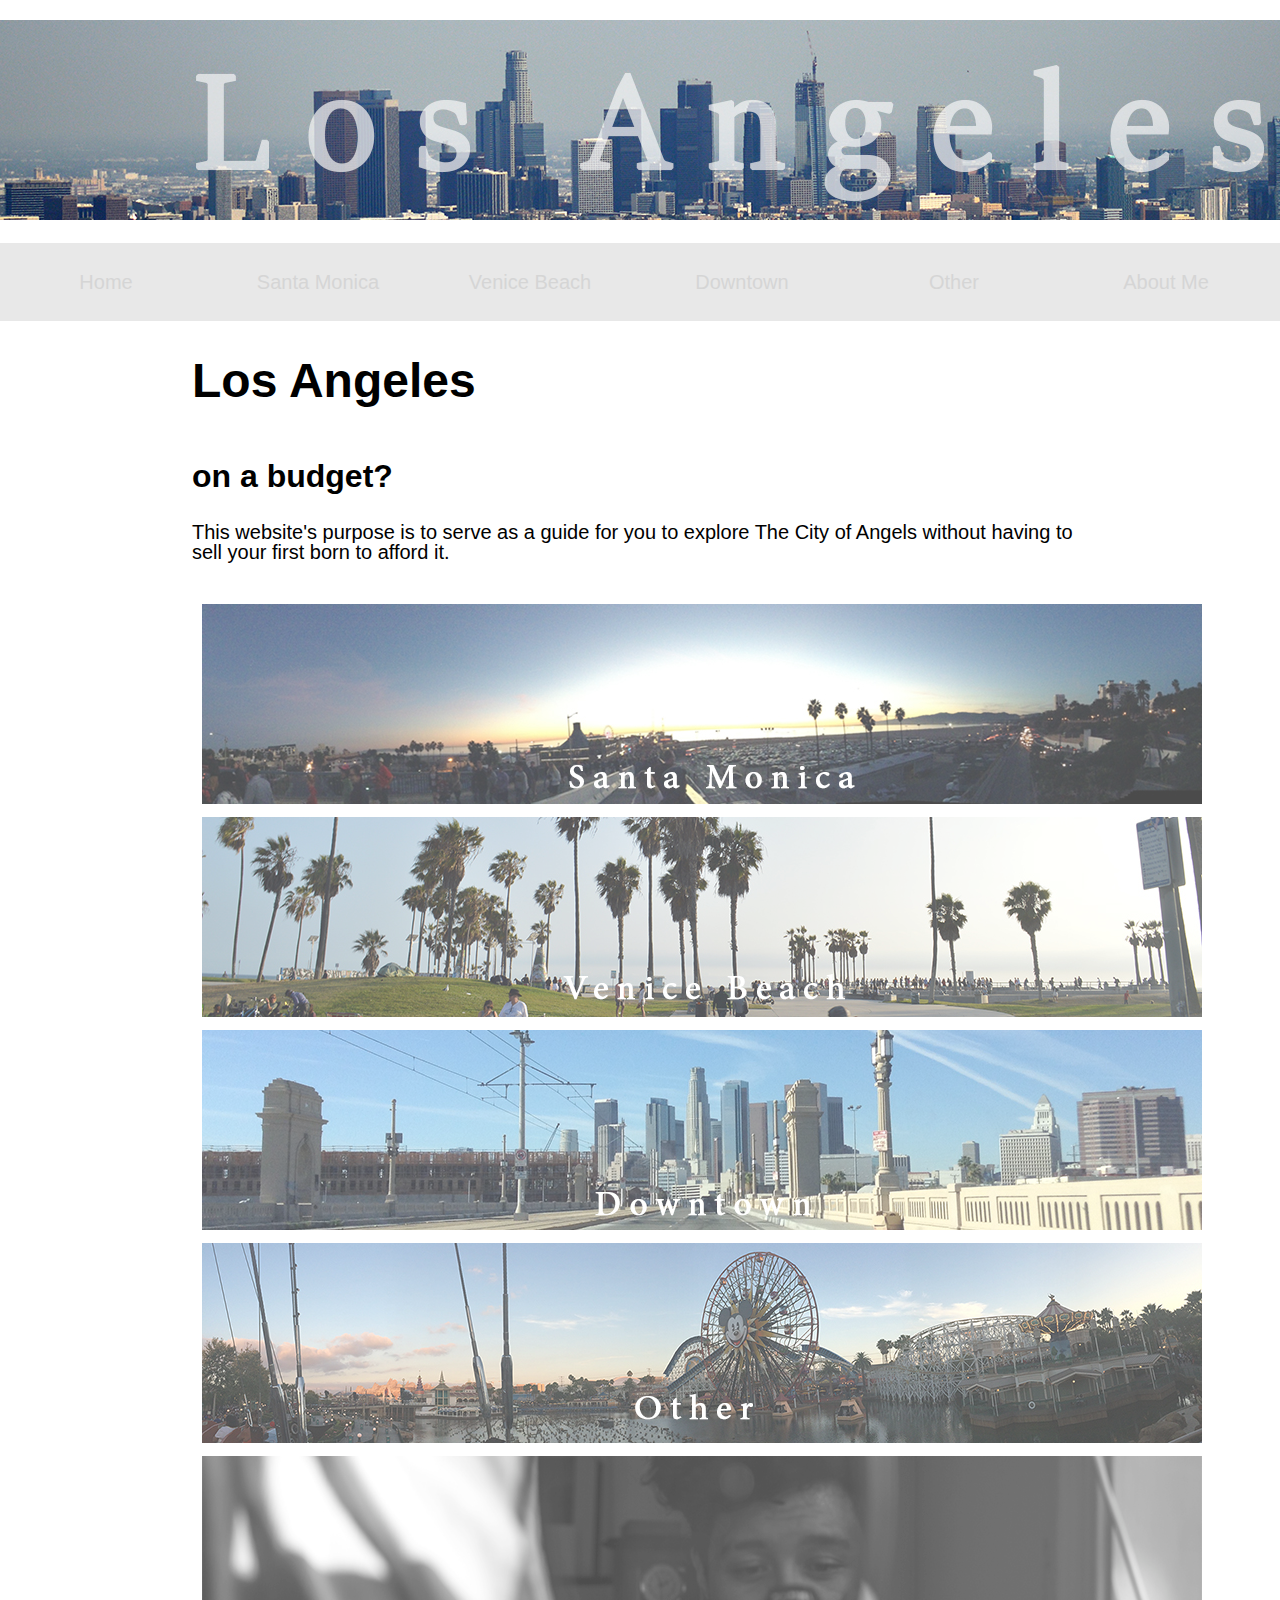
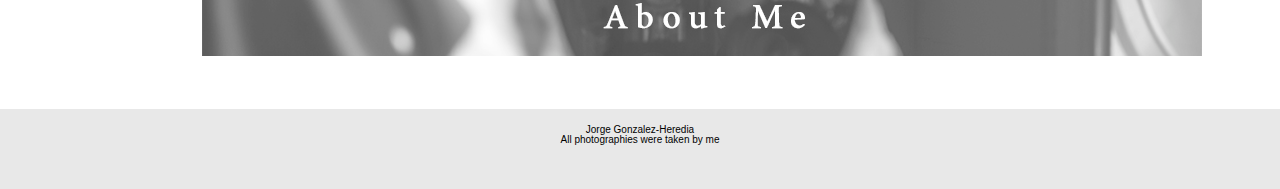
<file: LA on a budget/index.html>
<!DOCTYPE html>

<html lang="en">

<head>
 <meta charset ="utf-8">
 <title>LA on a Butget</title>
 <link rel="stylesheet" href="html5reset.css">
 <link rel="stylesheet" href="style.css">
 
</head>


<body>
				
	<div id="laFar">
		<img src="images/LA_far2.jpg" width="1450" height="200" alt="Photo of LA">
	</div>
				
		
	<nav>
		<div class="center">
			<ul>
				<li><a href="index.html">Home</a></li>
				<li><a href="santaMonica.html">Santa Monica</a></li>
				<li><a href="venice.html">Venice Beach</a></li>
				<li><a href="downtown.html">Downtown</a></li>
				<li><a href="other.html">Other</a></li>
				<li><a href="about.html">About Me</a></li>
			</ul>
		</div>	
	</nav>
		

	
	<br>


				
	<div id="container">
		
		
		<article class="center">
		
		<h1>Los Angeles</h1>
		
			<section><!--Description-->
			
				<h2>on a budget?</h2>
				<p>This website's purpose is to serve as a guide for you to explore The City of Angels without having to sell your first born to afford it.</p>
				
			</section>
			
			<br>
			
			<section class="center"><!-- Menu thingy-->
			<br>
			
				<ul>
					
					<li>
					<a href="santaMonica.html">
						<img src="images/sanMonPan.jpg" width="1000" height="200" alt="Photo of Santa Monica's Pier">
					</a>
					</li>
					
					<li>
					<a href="venice.html">
						<img src="images/venPan.jpg" width="1000" height="200"
						alt="Photo of Venice beach">
					</a>
					</li>
					
					<li>
					<a href="downtown.html">
						<img src="images/downPan.jpg" width="1000" height="200"
						alt="Photo of Downtown LA">
					</a>
					</li>
					
					<li>
					<a href="other.html">
						<img src="images/otherPan.jpg" width="1000" height="200"
						alt="Photo of California adventures">
					</a>
					</li>
					
						<li>
					<a href="about.html">
						<img src="images/Me_Nav.jpg" width="1000" height="200"
						alt="Photo of me">
					</a>
					</li>
					
				</ul>
			</section>
			
		</article>
	
		
	</div>

	
			
	<footer>

	 <br>
	 <p>Jorge Gonzalez-Heredia</p>
	 <p>All photographies were taken by me</p>
	
	</footer>



</body>



</html>
</file>
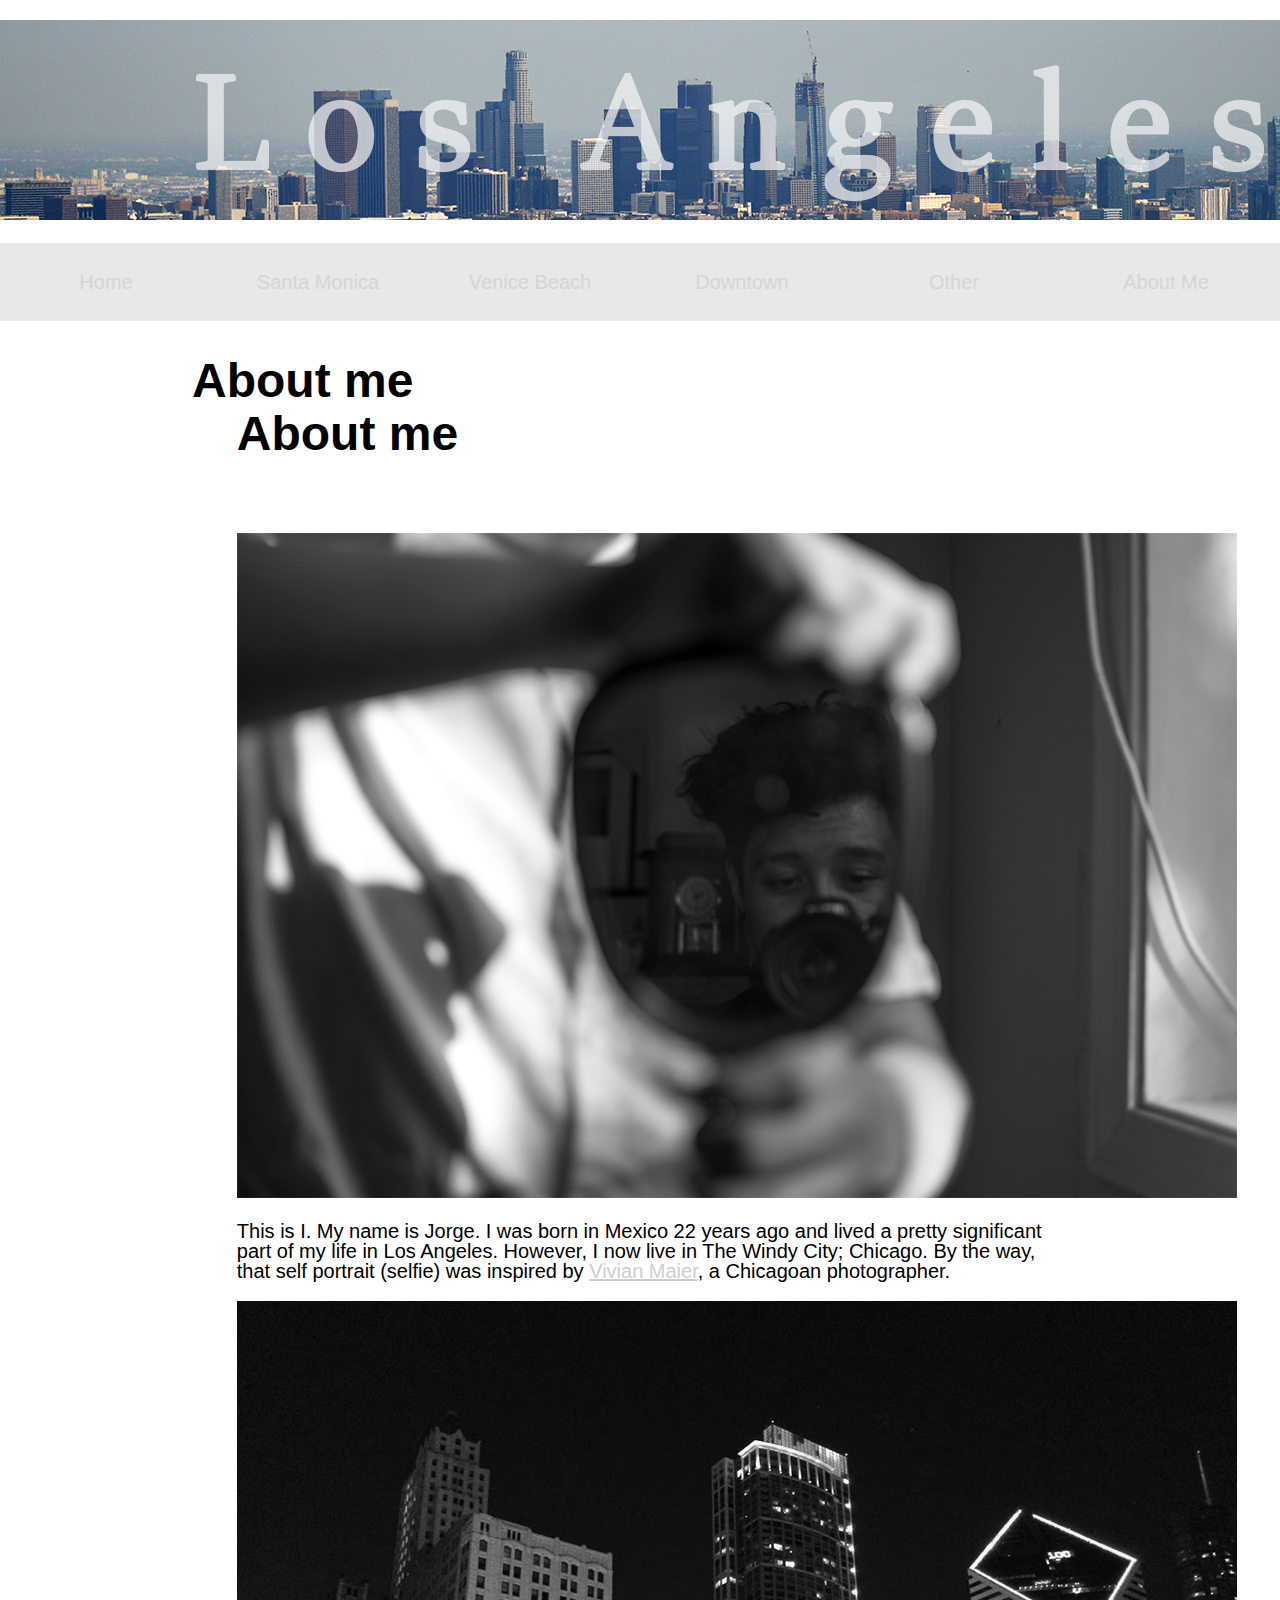
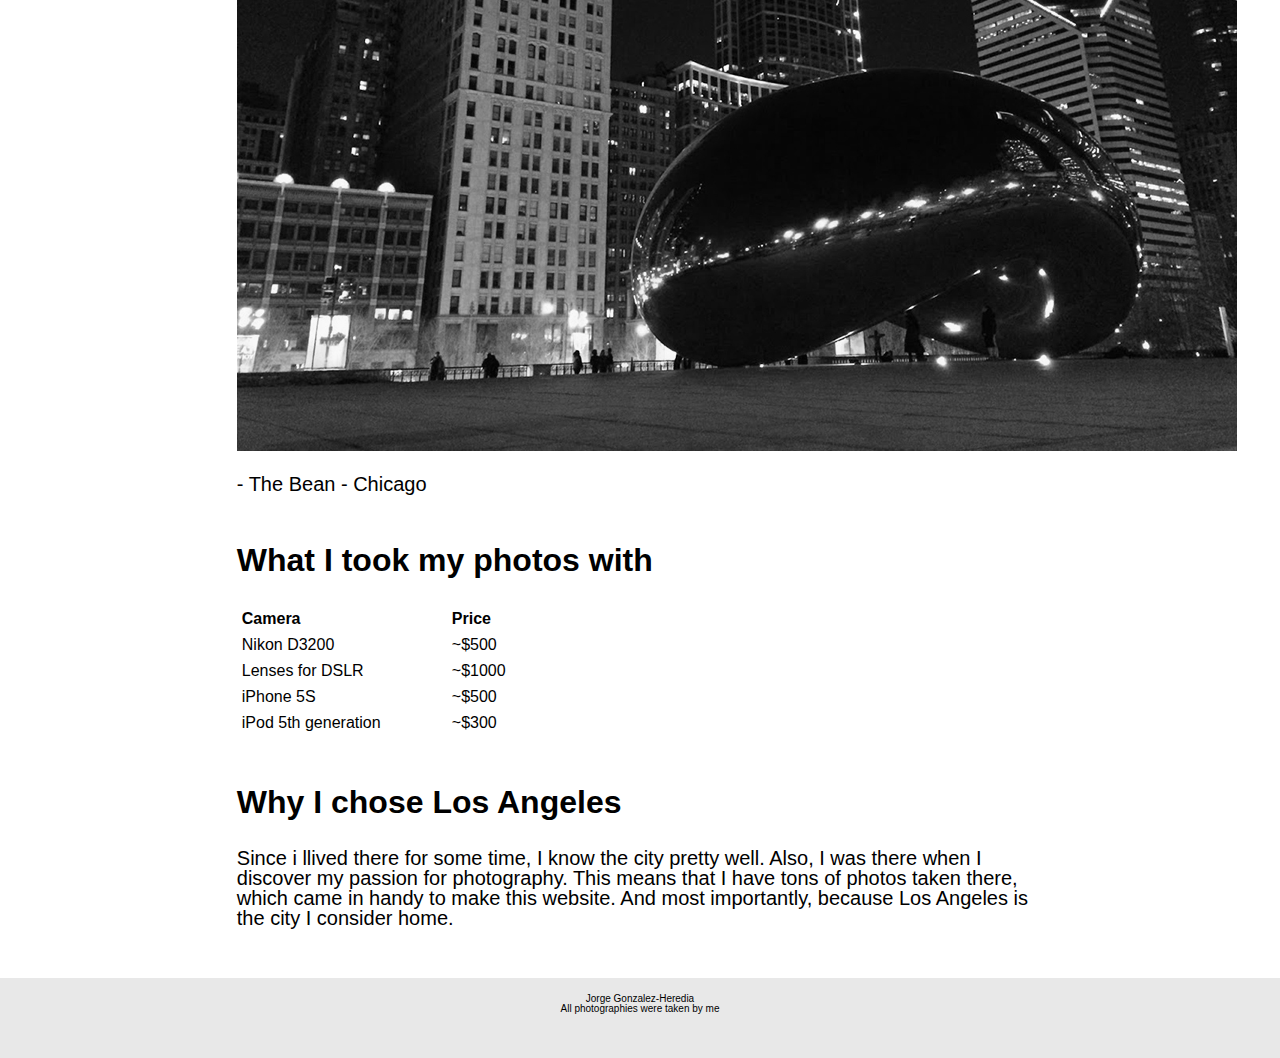
<file: LA on a budget/about.html>
<!DOCTYPE html>

<html lang="en">

<head>
 <meta charset ="utf-8">
 <title>About Me</title>
 <link rel="stylesheet" href="html5reset.css">
 <link rel="stylesheet" href="style.css">
 
</head>


<body>
				
	<div id="laFar">
		<img src="images/LA_far2.jpg" width="1450" height="200" alt="Photo of LA">
	</div>
				
		
	<nav>
		<div class="center">
			<ul>
				<li><a href="index.html">Home</a></li>
				<li><a href="santaMonica.html">Santa Monica</a></li>
				<li><a href="venice.html">Venice Beach</a></li>
				<li><a href="downtown.html">Downtown</a></li>
				<li><a href="other.html">Other</a></li>
				<li><a href="about.html">About Me</a></li>
			</ul>
		</div>	
	</nav>
		

	
	<br>


				
	<div id="container">

		<h1>About me</h1>
	
		
		<article>
		
		<h1>About me</h1>
			<section class="secCenter">
				
				<img src="images/Me.jpg" width="1000" height="665" alt="Photo of ME">
				
				<p>This is I. My name is Jorge. I was born in Mexico 22 years ago and lived a pretty significant part of my life in Los Angeles. However, I now live in The Windy City; Chicago. By the way, that self portrait (selfie) was inspired by <a href="http://www.vivianmaier.com/">Vivian Maier</a>, a Chicagoan photographer.</p>		
				
				
				
				<img src="images/Chicago.jpg" width="1000" height="750" alt="The Bean - Chicago">
				<p>- The Bean - Chicago</p>
				
			</Section>
						
			<section>
					<h2>What I took my photos with</h2>
					<table>
						<tr>
							<th>Camera</th>
							<th>Price</th>
						</tr>
						
						<tr>
							<td>Nikon D3200</td>
							<td>~$500</td>
						</tr>
												<tr>
							<td>Lenses for DSLR</td>
							<td>~$1000</td>

						</tr>
						
						<tr>
							<td>iPhone 5S</td>
							<td>~$500</td>

						</tr>
						
						<tr>
							<td>iPod 5th generation</td>
							<td>~$300</td>

						</tr>
						
						
					</table>
					
			</section>
			
			<section>
				<h2>Why I chose Los Angeles</h2>
				<p>Since i llived there for some time, I know the city pretty well. Also, I was there when I discover my passion for photography. This means that I have tons of photos taken there, which came in handy to make this website. And most importantly, because Los Angeles is the city I consider home.</p>
				
			
			
			</section>

			
		</article>
		
		
		
	</div>

	
			
	<footer>

	 <br>
	 <p>Jorge Gonzalez-Heredia</p>
	 <p>All photographies were taken by me</p>
	
	</footer>



</body>



</html>
</file>
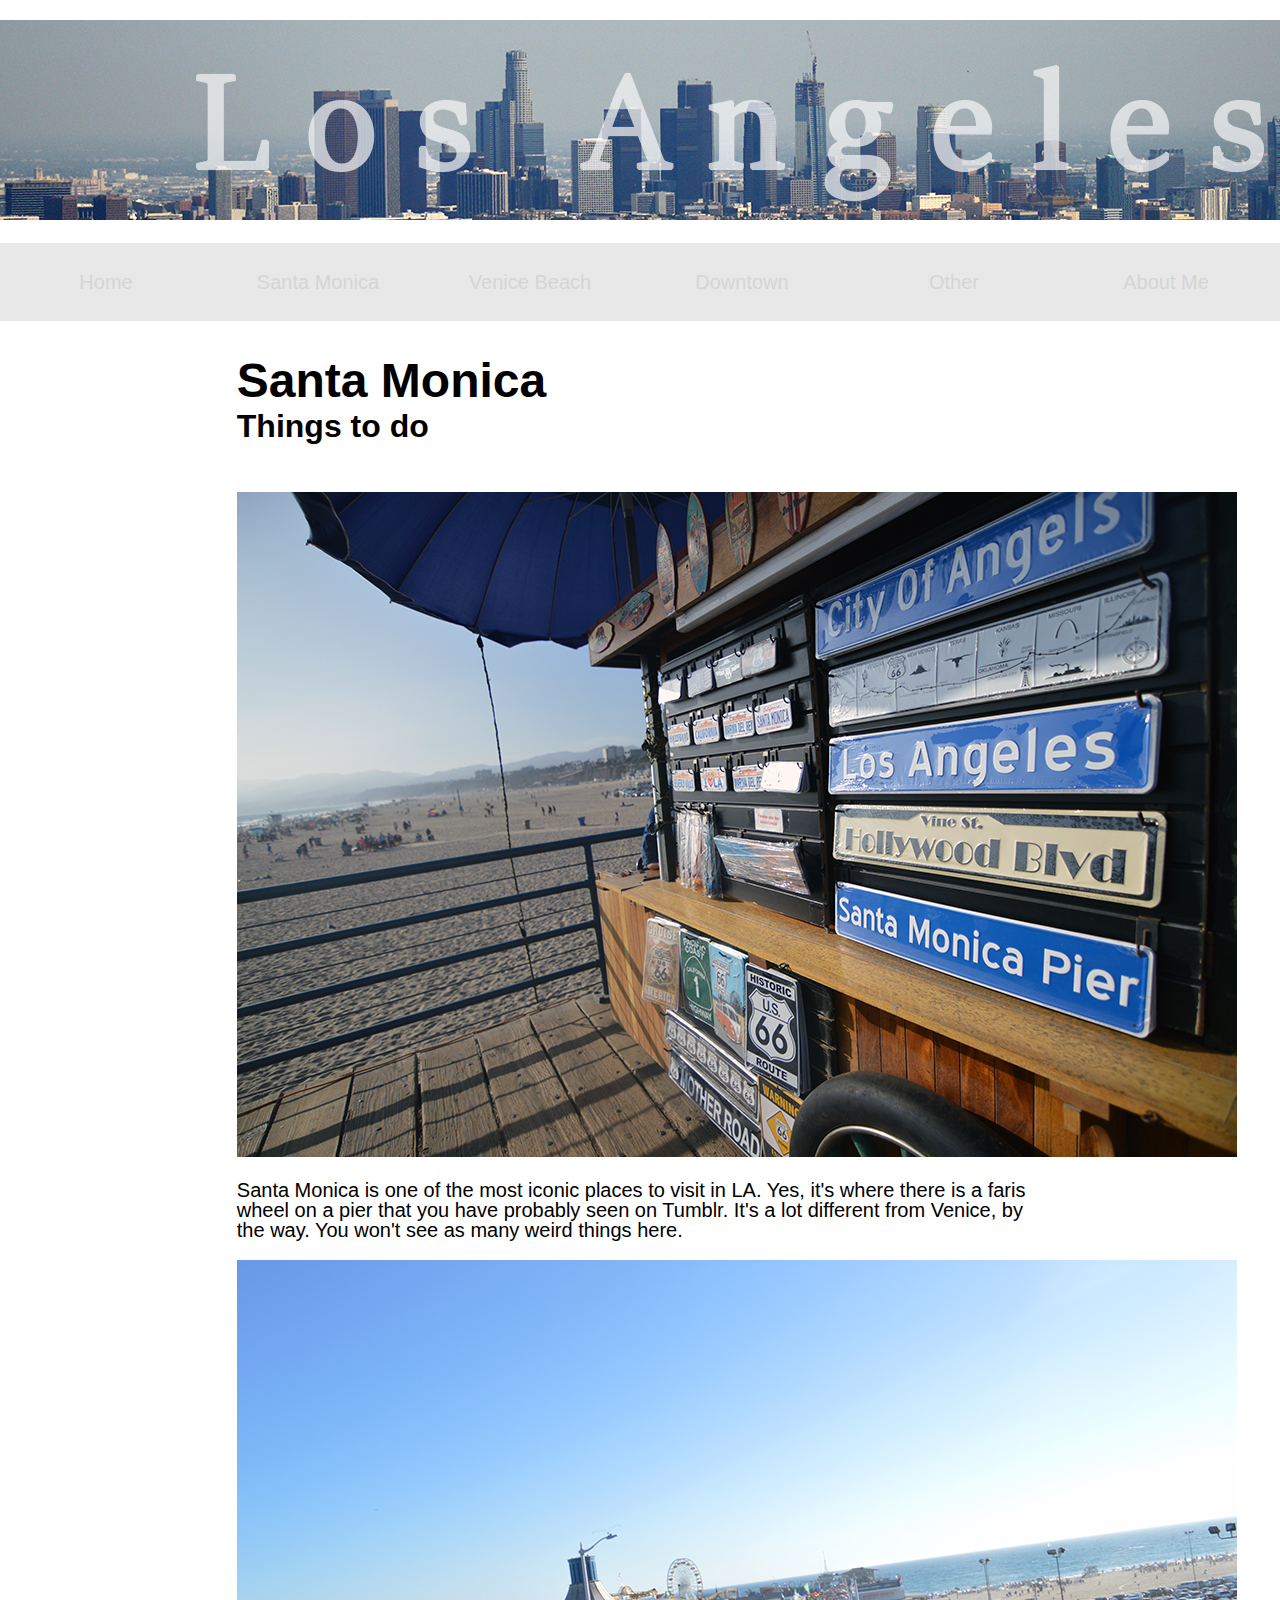
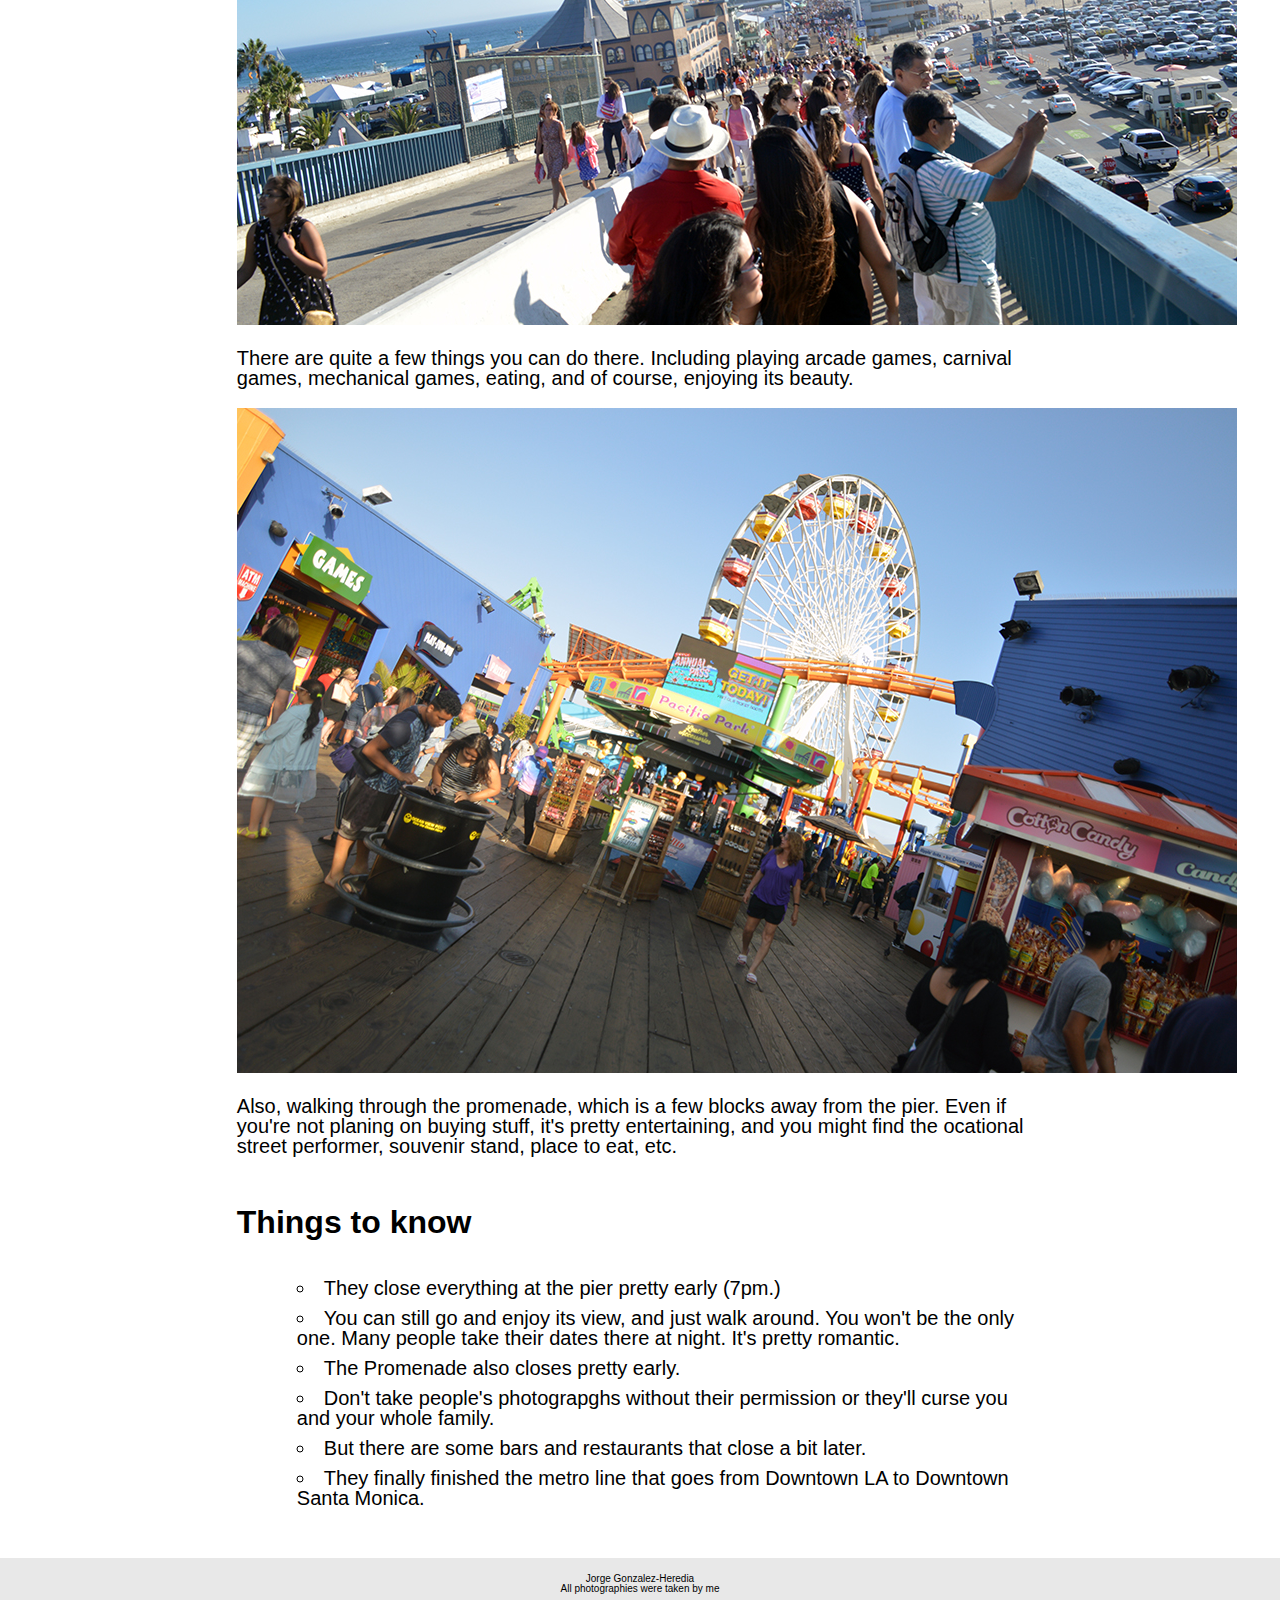
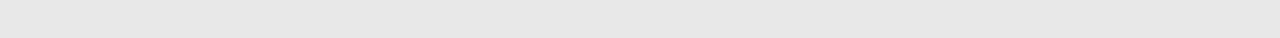
<file: LA on a budget/santaMonica.html>
<!DOCTYPE html>

<html lang="en">

<head>
 <meta charset ="utf-8">
 <title>Santa Monica</title>
 <link rel="stylesheet" href="html5reset.css">
 <link rel="stylesheet" href="style.css">
 
</head>


<body>
				
	<div id="laFar">
		<img src="images/LA_far2.jpg" width="1450" height="200" alt="Photo of LA">
	</div>
				
		
	<nav>
		<div class="center">
			<ul>
				<li><a href="index.html">Home</a></li>
				<li><a href="santaMonica.html">Santa Monica</a></li>
				<li><a href="venice.html">Venice Beach</a></li>
				<li><a href="downtown.html">Downtown</a></li>
				<li><a href="other.html">Other</a></li>
				<li><a href="about.html">About Me</a></li>
			</ul>
		</div>	
	</nav>
		

	
	<br>


				
	<div id="container">


		<article>
				<h1>Santa Monica</h1>
		
		
			<section class="center">
			
				<h2>Things to do</h2>
				
				<img src="images/SMPier2.jpg" width="1000" height="665" alt="Stand in Santa Monica Pier">
				
				<p>Santa Monica is one of the most iconic places to visit in LA. Yes, it's where there is a faris wheel on a pier that you have probably seen on Tumblr. It's a lot different from Venice, by the way. You won't see as many weird things here.</p>
				
				<img src="images/SMPier.jpg" width="1000" height="665" alt="Santa Monica Pier">
				
				
				<p>There are quite a few things you can do there. Including playing arcade games, carnival games, mechanical games, eating, and of course, enjoying its beauty.</p>
				
				<img src="images/SMPier3.jpg" width="1000" height="665" alt="Carnival in Santa Monica">
				
				<p>Also, walking through the promenade, which is a few blocks away from the pier. Even if you're not planing on buying stuff, it's pretty entertaining, and you might find the ocational street performer, souvenir stand, place to eat, etc.</p>
					
				
			</section>
		
		
			<section>
				<h2>Things to know</h2>
				
					<ul>
					<li>They close everything at the pier pretty early (7pm.)</li>
					<li>You can still go and enjoy its view, and just walk around. You won't be the only one. Many people take their dates there at night. It's pretty romantic.</li>
					<li>The Promenade also closes pretty early.</li>
					<li>Don't take people's photograpghs without their permission or they'll curse you and your whole family.</li>
					<li>But there are some bars and restaurants that close a bit later. </li>
					<li>They finally finished the metro line that goes from Downtown LA to Downtown Santa Monica.</li>
					
				</ul>
			</section>
		
		
		
		</article>
	
		
	</div>

	
			
	<footer>

	 <br>
	 <p>Jorge Gonzalez-Heredia</p>
	 <p>All photographies were taken by me</p>
	
	</footer>



</body>



</html>
</file>
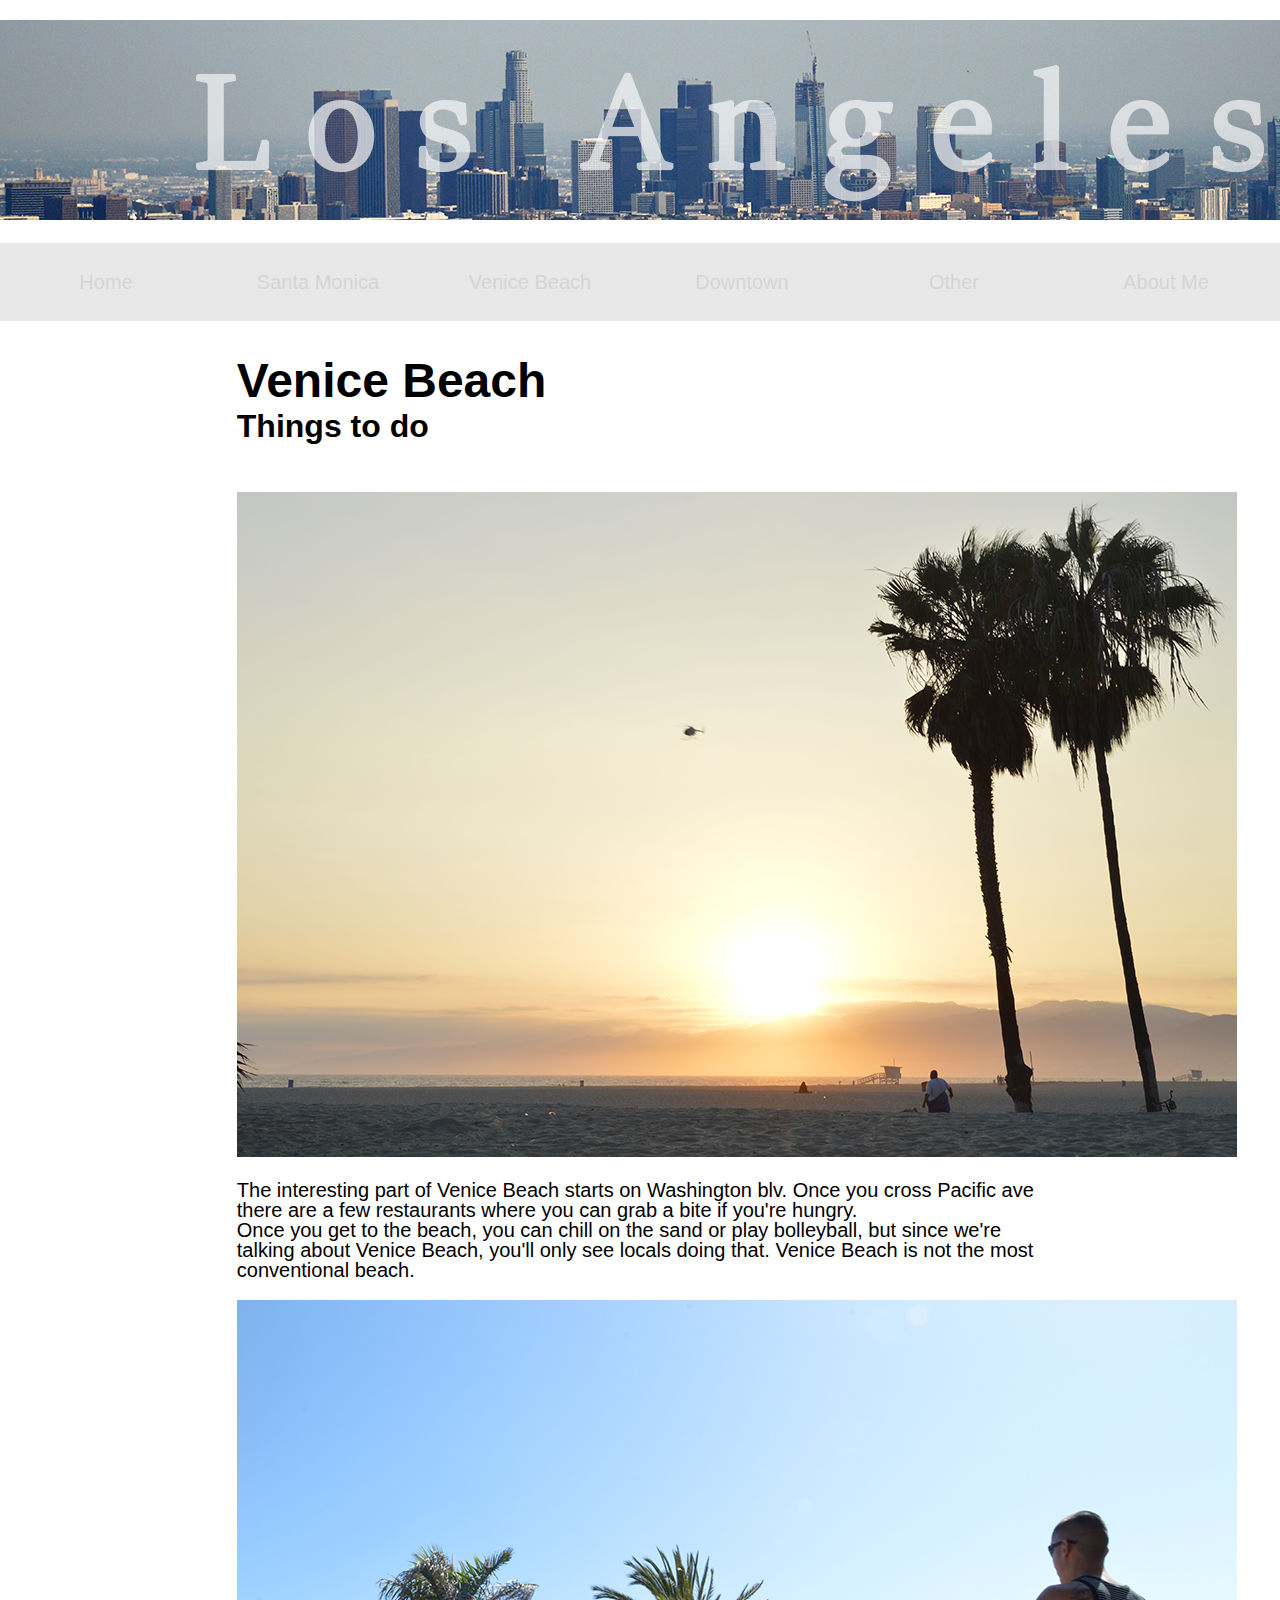
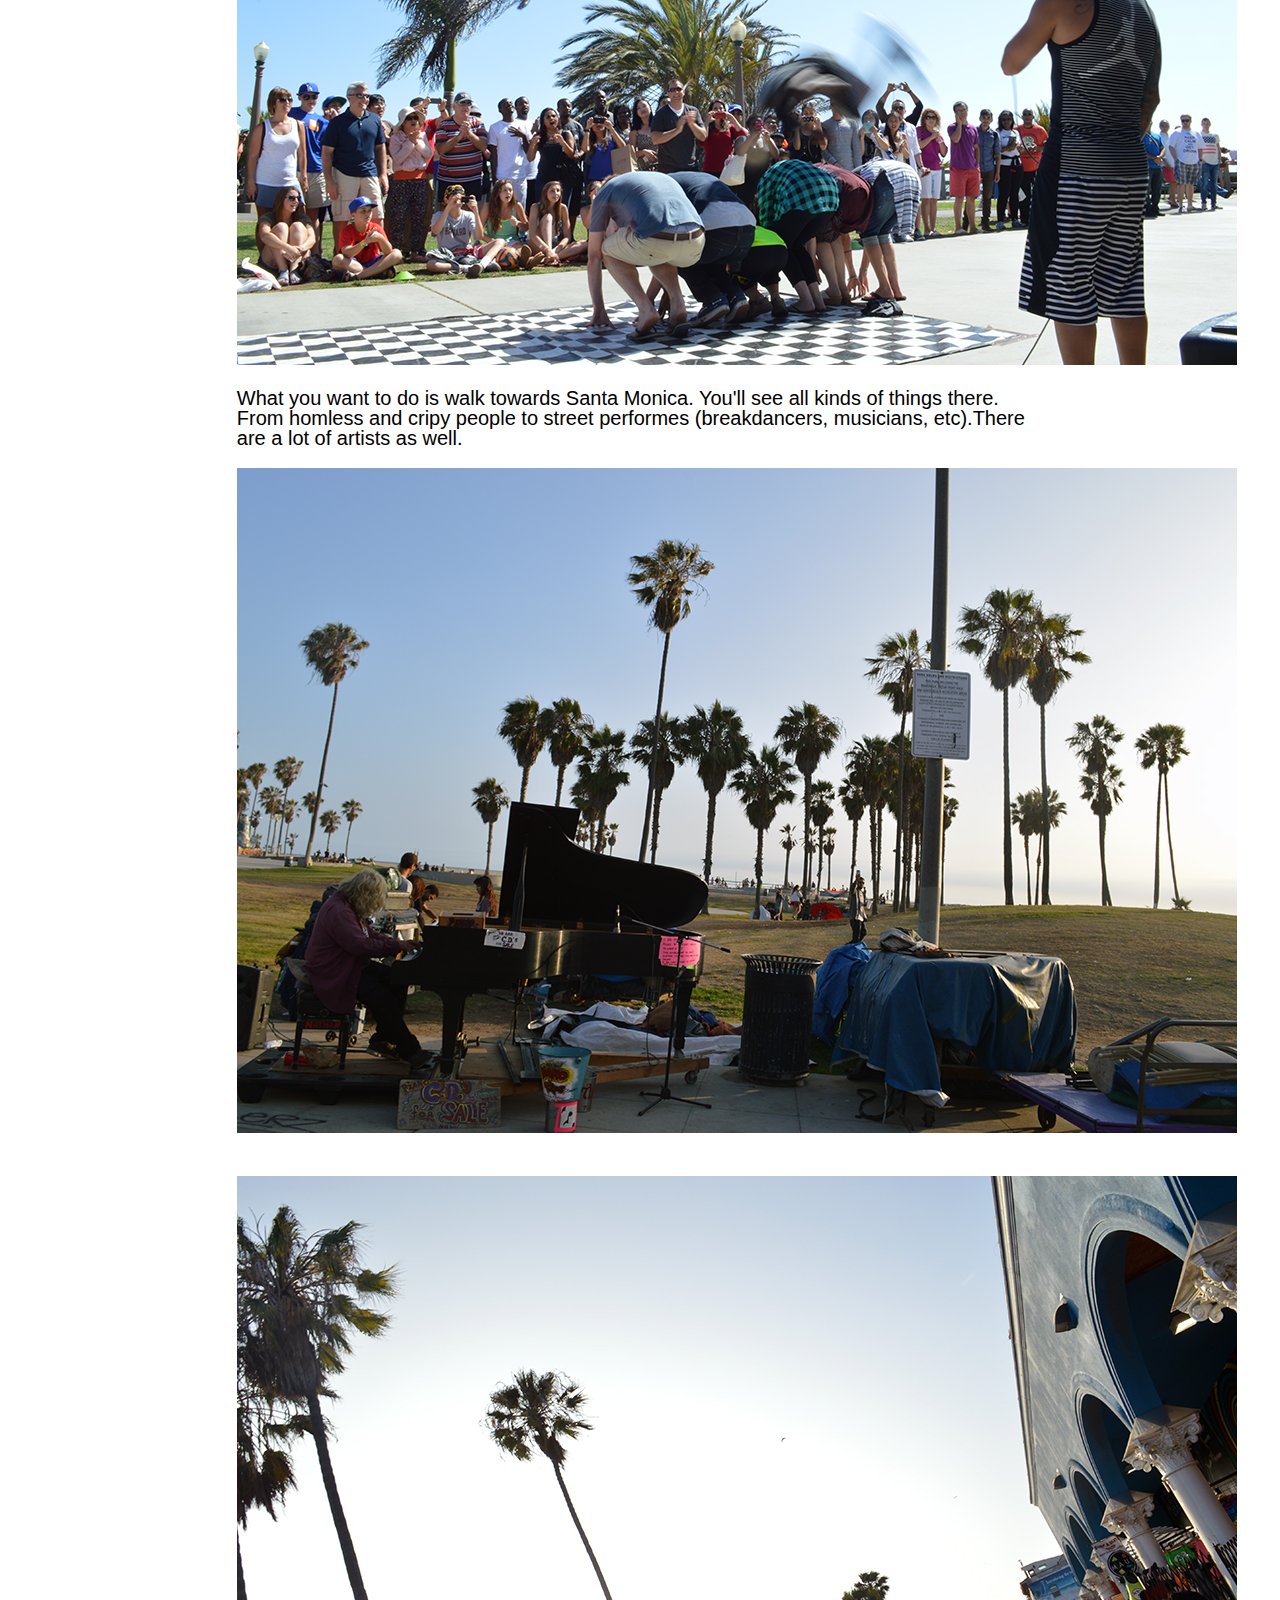
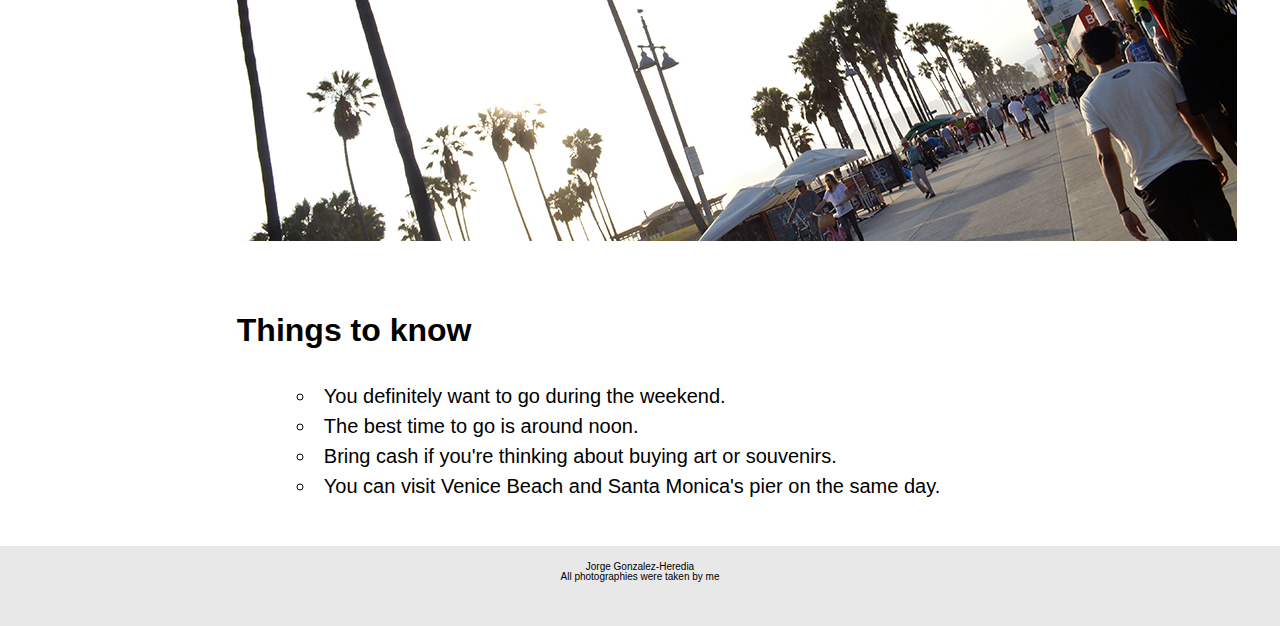
<file: LA on a budget/venice.html>
<!DOCTYPE html>

<html lang="en">

<head>
 <meta charset ="utf-8">
 <title>Venice</title>
 <link rel="stylesheet" href="html5reset.css">
 <link rel="stylesheet" href="style.css">
 
</head>


<body>
				
	<div id="laFar">
		<img src="images/LA_far2.jpg" width="1450" height="200" alt="Photo of LA">
	</div>
				
		
	<nav>
		<div class="center">
			<ul>
				<li><a href="index.html">Home</a></li>
				<li><a href="santaMonica.html">Santa Monica</a></li>
				<li><a href="venice.html">Venice Beach</a></li>
				<li><a href="downtown.html">Downtown</a></li>
				<li><a href="other.html">Other</a></li>
				<li><a href="about.html">About Me</a></li>
			</ul>
		</div>	
	</nav>
		

	
	<br>


				
	<div id="container">

		
	
		<article>
		<h1>Venice Beach</h1>
		
			<section class="center">
				<h2>Things to do</h2>
				
				<img src="images/Venice1.jpg" width="1000" height="665" alt="Venice Beach">
				
				<p>The interesting part of Venice Beach starts on Washington blv. Once you cross Pacific ave there are a few restaurants where you can grab a bite if you're hungry.</p>
				
				
				
				<p>Once you get to the beach, you can chill on the sand or play bolleyball, but since we're talking about Venice Beach, you'll only see locals doing that. Venice Beach is not the most conventional beach.</p>
				
				
				
				
				
				<img src="images/Venice2.jpg" width="1000" height="665" alt="Street Performers">
				
				
				<p>What you want to do is walk towards Santa Monica. You'll see all kinds of things there. From homless and cripy people to street performes (breakdancers, musicians, etc).There are a lot of artists as well.</p>
				
				
				
				
				
				<img src="images/Venice3.jpg" width="1000" height="665" alt="Venice Performer">
				
				
				<img src="images/Venice4.jpg" width="1000" height="665" alt="Venice Beach Walkway">
				
				
			</section>	
			
			
			<section>	
				<h2>Things to know</h2>
				
				<ul>
					<li>You definitely want to go during the weekend.</li>
					<li>The best time to go is around noon.</li>
					<li>Bring cash if you're thinking about buying art or souvenirs.</li>
					<li>You can visit Venice Beach and Santa Monica's pier on the same day.</li>
				</ul>
				
			</section>
				
			
		
		
	
		</article>
	
		
	</div>

	
			
	<footer>

	 <br>
	 <p>Jorge Gonzalez-Heredia</p>
	 <p>All photographies were taken by me</p>
	
	</footer>



</body>



</html>
</file>
<file: LA on a budget/style.css>
@charset "UTF-8";

article{
	width: 90%;
	margin: auto;
}


h1{
	font-size: 300%;
	font-family: arial, verdana;
	color: black;
	padding-bottom: 5px;
}

h2{
	font-size: 200%;
	font-family: arial, verdana;
	color: black;
	padding-bottom: 30px;
	
}

img{
	margin-top: 20px;
	margin-bottom: 20px;
}


p{
	font-size: 20px;
	font-family: arial, verdana;
	text-align: left;
	
}

section{
	margin-top:50px;
}

td, th{
	width: 200px;
	text-align: left;
	padding: 5px;
	font-family: arial, verdana;
}


ul {
	margin-left: 50px;
	font-family: arial, verdana;
	list-style-type:circle;
	list-style-position: inside;
	
}

li{
	font-size: 20px;
	margin:10px;
}



	/* ----Navigation----*/


nav{
	width: 100%;
	background-color: rgb(232, 232, 232);
}

nav ul{
	width: 100%;
	margin: auto;
	overflow: hidden;
}

nav li {	
	width: 15%;
	float: left;
}

nav li a{
	font-family: arial, Verdana;
	display: block;
	padding: 10%;
	text-align: center;
}

body{
	width:100%;
}
	
		/*---- Footer ----*/

footer{
	background-color: rgb(232, 232, 232);
	width: 100%;
	height: 80px;
}

footer p{
	
	font-size: 10px;
	font-family: arial, Verdana;
	text-align: center;
	
}

	/*---- classes and IDs ----*/
#container{
	width: 70%;
	margin: auto;
	margin-top: 20px;
	margin-bottom: 50px;
}

#laFar{
	text-align: center;
}

.secCenter{
	text-align: center;
}

.center{
	width: 100%;
	margin: auto;
}



	/*---- Image links in home page ----*/
section.center ul{
	margin: auto;
}
	
section.center ul li{
	list-style-type:none;
	text-align: center;
}

li img{
	margin-left:0;
	margin-right:0;
	margin-top:0;
	margin-bottom:0;
}	
	
li a:link{
	opacity: 0.7;
	text-decoration: none;
}

li a:hover{
	background-color: white;
	opacity: 1;
}

li a:visited{
	color: black;
}


	/*---- links in general ----*/
a:link{
	color: rgb(206, 206, 206);
	text-decoration: underline;
}

nav a:hover{
	background-color: rgb(168, 60, 60);
}

a:visited{
	color: black;
}
</file>
